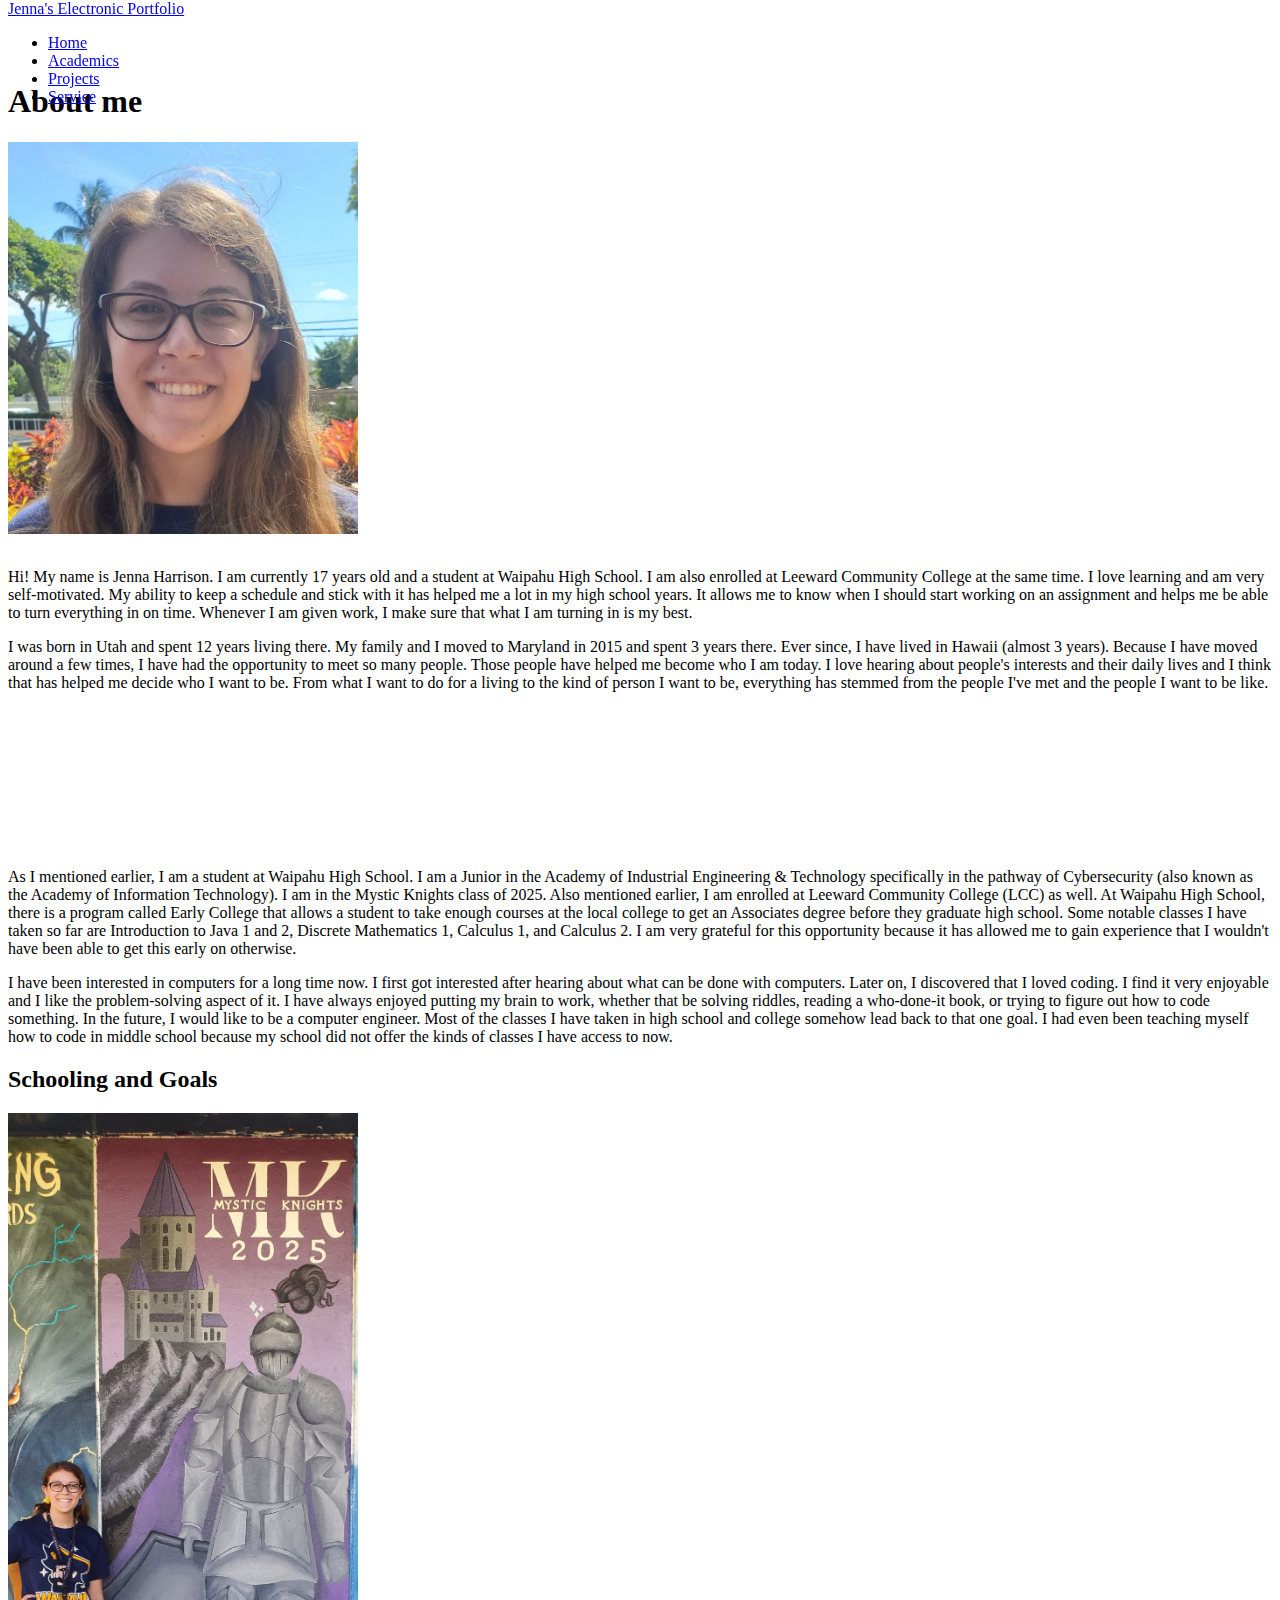
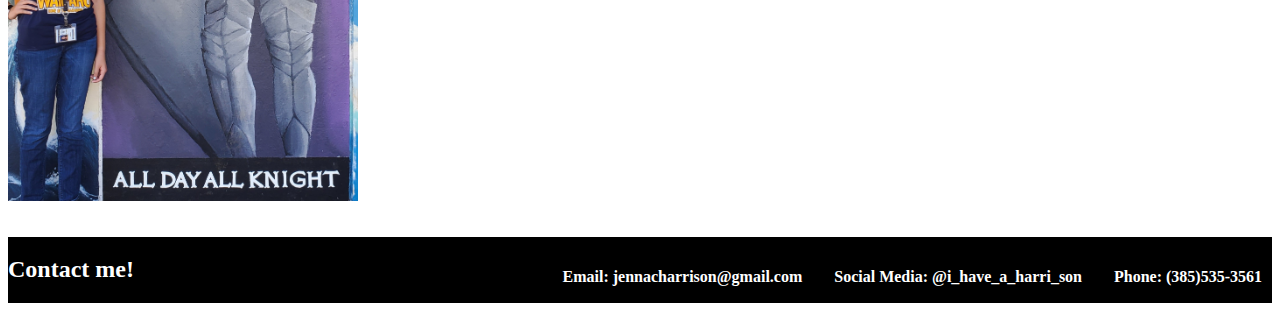
<file: index.html>
<DOCTYPE html>
<html>

   <head>
      <meta charset="utf-8">
      <meta https-equiv="X-US-Compatible" content="IE=edge">
     <meta name="viewport" content="width=device-width, initial-scale=1">

      <link href="https://cdn.jsdelivr.net/npm/bootstrap@5.1.3/dist/css/bootstrap.min.css" rel="stylesheet" integrity="sha384-1BmE4kWBq78iYhFldvKuhfTAU6auU8tT94WrHftjDbrCEXSU1oBoqyl2QvZ6jIW3" crossorigin="anonymous">
      <link rel="stylesheet" href="https://cdn.jsdelivr.net/npm/bootstrap-icons@1.9.1/font/bootstrap-icons.css">
       
      <script src="https://cdn.jsdelivr.net/npm/bootstrap@5.1.3/dist/js/bootstrap.bundle.min.js" integrity="sha384-ka7Sk0Gln4gmtz2MlQnikT1wXgYsOg+OMhuP+IlRH9sENBO0LRn5q+8nbTov4+1p" crossorigin="anonymous"></script>
      
      <title>Jenna Harrison Electronic Portfolio</title>
      <link rel="stylesheet" type="text/css" href="style.css">
   </head>


   <body>
       <div class="container-fluid">
          <div class="row">
             <nav class="navbar navbar-expand navbar-dark bg-dark col-sm-12 headerNav">
                <div class="container-fluid">
                   <!-- Links -->
                   <a class="navbar-brand" href="#">Jenna's Electronic Portfolio</a>
                   <ul class="navbar-nav">
                      <li class="nav-item">
                         <a class="nav-link active" href="index.html">Home</a>
                      </li>
                      <li class="nav-item">
                         <a class="nav-link" href="academics.html">Academics</a>
                      </li>
                      <li class="nav-item">
                         <a class="nav-link" href="projects.html">Projects</a>
                     </li>
                     <li class="nav-item">
                        <a class="nav-link" href="service.html">Service</a>
                     </li>
                 </ul>
             </div>
          </nav>
       <div> <!-- Closes container div -->

       <br><br><br>
       <header>
          <h1>About me</h1>
       </header>
            
   
      <div class="container mt-5">
         <div class="row">
            <div class="col-sm-6">
               <img src="me.jpg" width="350">
            </div> <!-- Closes col div -->

            <div class="col-sm-6">
               <br>
               <p class="imgPadding">Hi! My name is Jenna Harrison. I am  currently 17 years old and a student at Waipahu High School. I am also enrolled at Leeward Community College at the same time. I love learning and am very self-motivated. My ability to keep a schedule and stick with it has helped me a lot in my high school years. It allows me to know when I should start working on an assignment and helps me be able to turn everything in on time. Whenever I am given work, I make sure that what I am turning in is my best.</p>
               <p class="imgPadding">I was born in Utah and spent 12 years living there. My family and I moved to Maryland in 2015 and spent 3 years there. Ever since, I have lived in Hawaii (almost 3 years). Because I have moved around a few times, I have had the opportunity to meet so many people. Those people have helped me become who I am today. I love hearing about people's interests and their daily lives and I think that has helped me decide who I want to be. From what I want to do for a living to the kind of person I want to be, everything has stemmed from the people I've met and the people I want to be like.</p>
            </div> <!-- Closes col div -->
          </div> <!-- Closes row div -->

          <br><br>
          <div class="row imgPadding">
             <div class="col-sm-6">
                <br><br><br><br><br><br>
                <p class="imgPadding">As I mentioned earlier, I am a student at Waipahu High School. I am a Junior in the Academy of Industrial Engineering & Technology specifically in the pathway of Cybersecurity (also known as the Academy of Information Technology). I am in the Mystic Knights class of 2025. Also mentioned earlier, I am enrolled at Leeward Community College (LCC) as well. At Waipahu High School, there is a program called Early College that allows a student to take enough courses at the local college to get an Associates degree before they graduate high school. Some notable classes I have taken so far are Introduction to Java 1 and 2, Discrete Mathematics 1, Calculus 1, and Calculus 2. I am very grateful for this opportunity because it has allowed me to gain experience that I wouldn't have been able to get this early on otherwise.</p>
                <p class="imgPadding">I have been interested in computers for a long time now. I first got interested after hearing about what can be done with computers. Later on, I discovered that I loved coding. I find it very enjoyable and I like the problem-solving aspect of it. I have always enjoyed putting my brain to work, whether that be solving riddles, reading a who-done-it book, or trying to figure out how to code something. In the future, I would like to be a computer engineer. Most of the classes I have taken in high school and college somehow lead back to that one goal. I had even been teaching myself how to code in middle school because my school did not offer the kinds of classes I have access to now.</p>
             </div> <!-- Closes col div -->
             <div class="col-sm-6">
                <h2>Schooling and Goals</h2>
                <img src="mysticKnights.jpg" width="350">
            </div> <!-- Closes col div -->
         </div> <!-- Closes row div -->
      </div> <!-- Closes container div -->
         <br><br>
         <footer>
            <h2 class="whiteH sameLine">Contact me!</h2>
            <h4 class="whiteH sameLine right footerPadding">Email: jennacharrison@gmail.com &nbsp&nbsp&nbsp&nbsp&nbsp&nbsp Social Media: @i_have_a_harri_son &nbsp&nbsp&nbsp&nbsp&nbsp&nbsp Phone: (385)535-3561</h4>
        </footer> 


   </body>
</html>
</file>
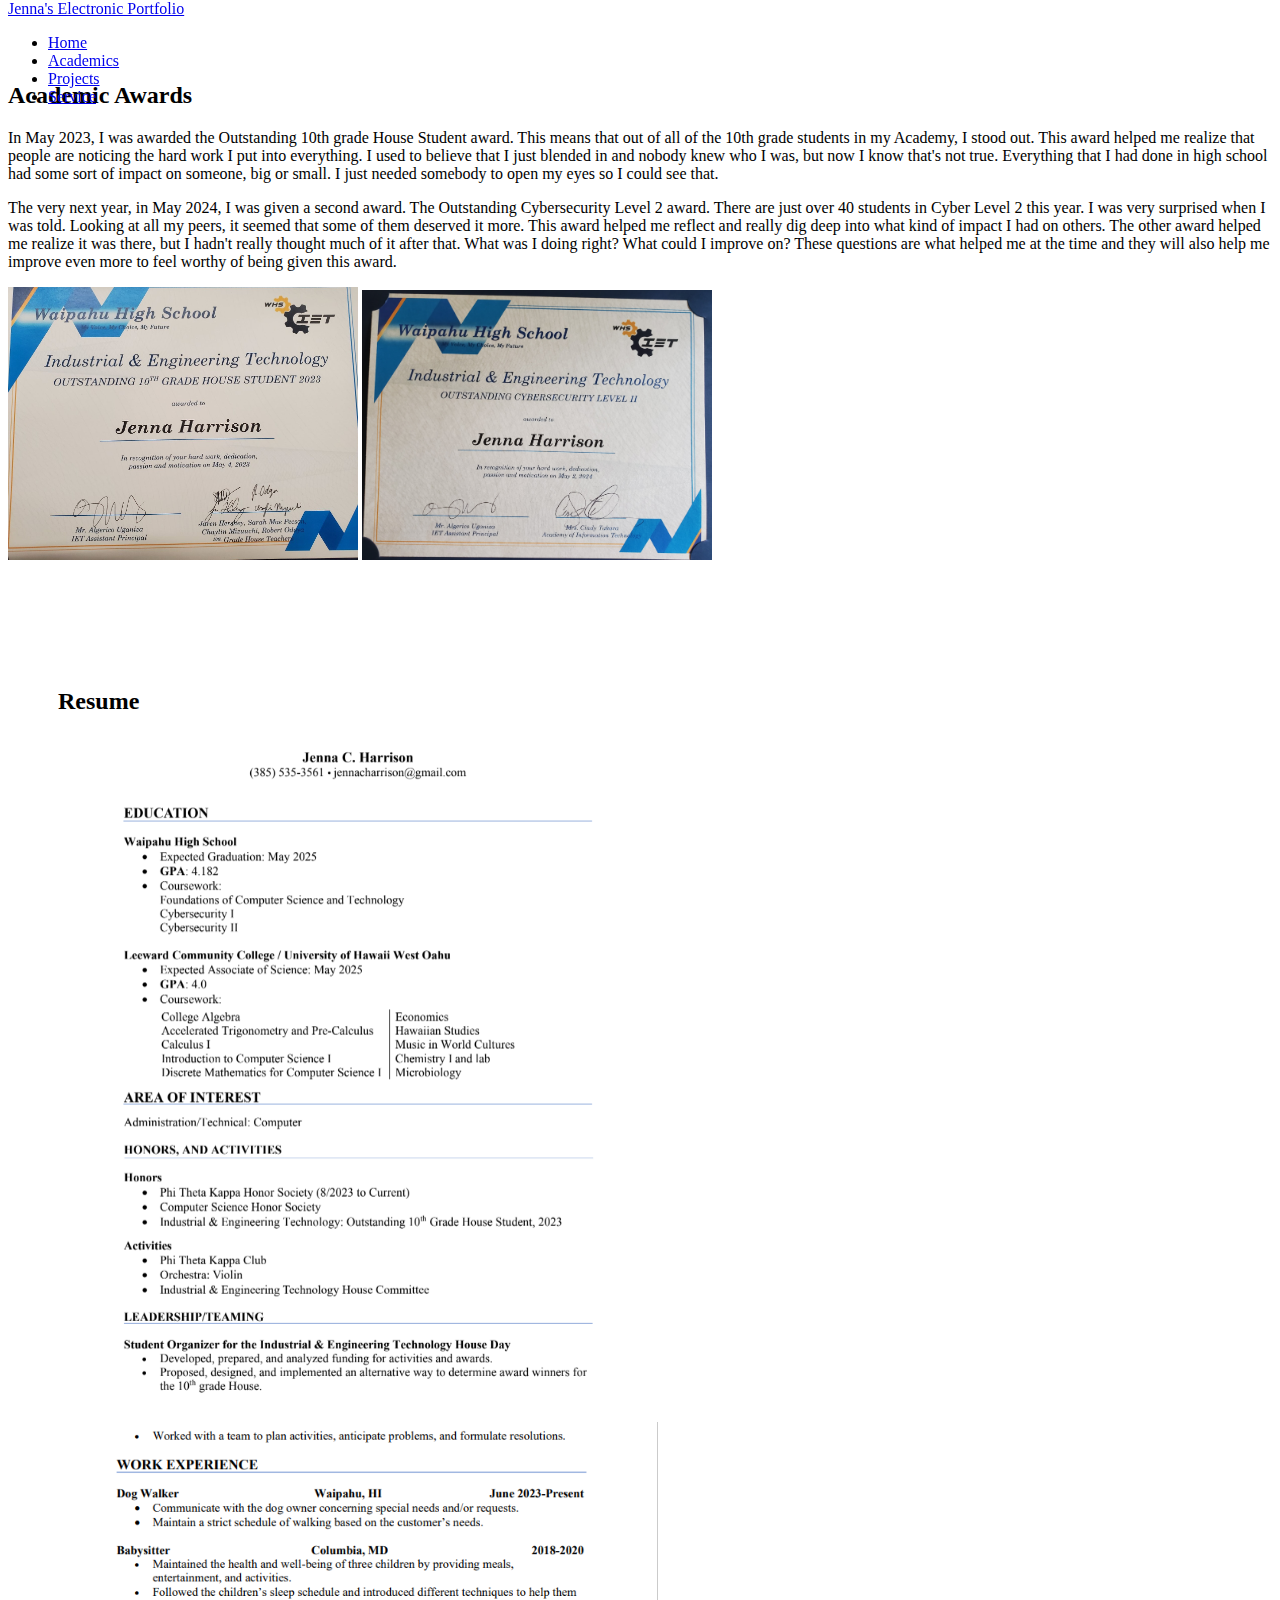
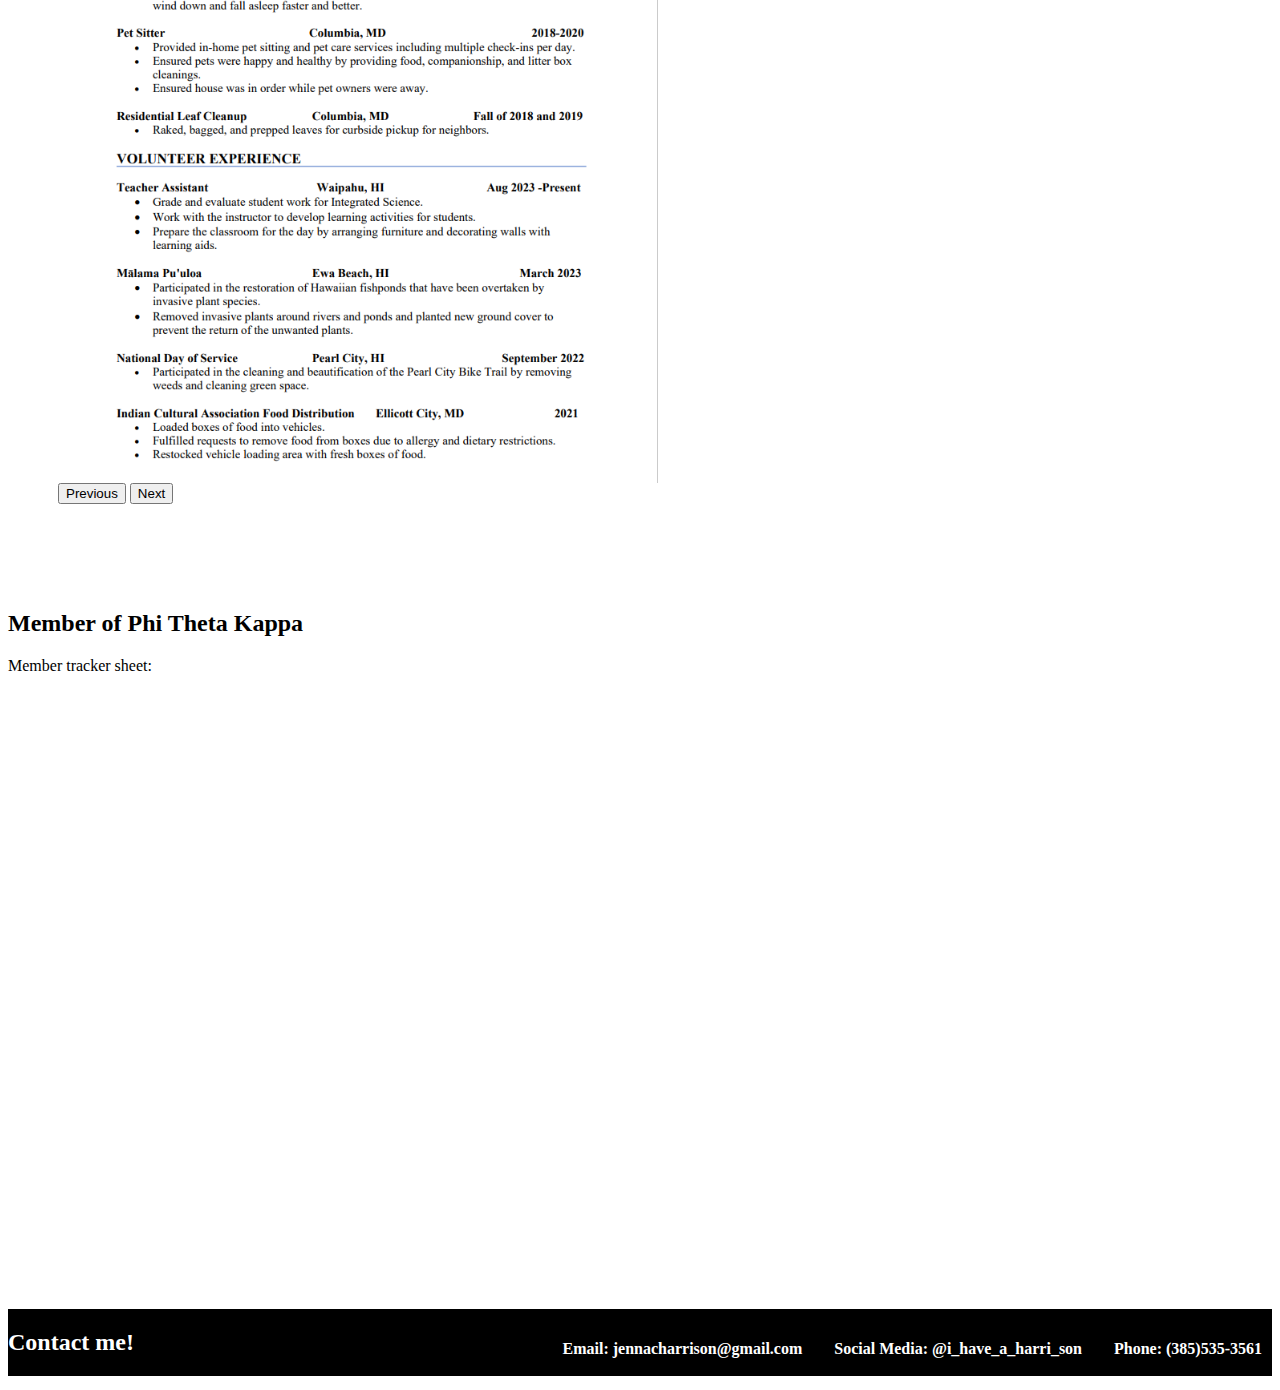
<file: academics.html>
<DOCTYPE html>
<html>

   <head>
      <meta charset="utf-8">
      <meta https-equiv="X-US-Compatible" content="IE=edge">
     <meta name="viewport" content="width=device-width, initial-scale=1">

      <link href="https://cdn.jsdelivr.net/npm/bootstrap@5.1.3/dist/css/bootstrap.min.css" rel="stylesheet" integrity="sha384-1BmE4kWBq78iYhFldvKuhfTAU6auU8tT94WrHftjDbrCEXSU1oBoqyl2QvZ6jIW3" crossorigin="anonymous">
      <link rel="stylesheet" href="https://cdn.jsdelivr.net/npm/bootstrap-icons@1.9.1/font/bootstrap-icons.css">
       
      <script src="https://cdn.jsdelivr.net/npm/bootstrap@5.1.3/dist/js/bootstrap.bundle.min.js" integrity="sha384-ka7Sk0Gln4gmtz2MlQnikT1wXgYsOg+OMhuP+IlRH9sENBO0LRn5q+8nbTov4+1p" crossorigin="anonymous"></script>
      
      <title>Jenna Harrison Electronic Portfolio</title>
      <link rel="stylesheet" type="text/css" href="style.css">
   </head>


   <body>
      
      <div class="container-fluid">
     <div class="row">
            <nav class="navbar navbar-expand navbar-dark bg-dark col-sm-12 headerNav">
                <div class="container-fluid">
                    <!-- Links -->
                    <a class="navbar-brand" href="#">Jenna's Electronic Portfolio</a>
                    <ul class="navbar-nav">
                        <li class="nav-item">
                            <a class="nav-link" href="index.html">Home</a>
                        </li>
                        <li class="nav-item">
                            <a class="nav-link active" href="academics.html">Academics</a>
                        </li>
                        <li class="nav-item">
                            <a class="nav-link" href="projects.html">Projects</a>
                        </li>
                        <li class="nav-item">
                            <a class="nav-link" href="service.html">Service</a>
                        </li>
                    </ul>
                </div>
            </nav>
     </div>

<br><br><br>
        <div class="row">
         <h2>Academic Awards</h2>
           <div class="col-sm-6">
              <p>In May 2023, I was awarded the Outstanding 10th grade House Student award. This means that out of all of the 10th grade students in my Academy, I stood out. This award helped me realize that people are noticing the hard work I put into everything. I used to believe that I just blended in and nobody knew who I was, but now I know that's not true. Everything that I had done in high school had some sort of impact on someone, big or small. I just needed somebody to open my eyes so I could see that.</p>
         <p>The very next year, in May 2024, I was given a second award. The Outstanding Cybersecurity Level 2 award. There are just over 40 students in Cyber Level 2 this year. I was very surprised when I was told. Looking at all my peers, it seemed that some of them deserved it more. This award helped me reflect and really dig deep into what kind of impact I had on others. The other award helped me realize it was there, but I hadn't really thought much of it after that. What was I doing right? What could I improve on? These questions are what helped me at the time and they will also help me improve even more to feel worthy of being given this award.
           </div> <!-- Closes col div -->
           <div class="col-sm-6">
              <img src="houseAward.jpg" width="350">
              <img src="cyberStudent.jpg" width="350">
           </div>
        </div> <!-- Closes row div -->

<br><br><br>
        <div class="row">
           <div class="col-sm-6 spaceBetween">
              <h2>Resume</h2>
              <div id="carouselExampleControls" class="carousel slide" data-bs-ride="carousel">
                 <div class="carousel-inner">
                    <div class="carousel-item active">
                       <img src="resumePt1.png" width="600"></img>
                    </div>
                    <div class="carousel-item">
                       <img src="resumePt2.png" width="600"></img>
                    </div>
                 </div> <!-- Closes carousel inner div -->

                 <button class="carousel-control-prev" type="button" data-bs-target="#carouselExampleControls" data-bs-slide="prev">
                    <span class="carousel-control-prev-icon" aria-hidden="true"></span>
                    <span class="visually-hidden">Previous</span>
                 </button>

                 <button class="carousel-control-next" type="button" data-bs-target="#carouselExampleControls" data-bs-slide="next">
                    <span class="carousel-control-next-icon" aria-hidden="true"></span>
                    <span class="visually-hidden">Next</span>
                 </button>
              </div> <!-- Closes carousel div -->
           </div> <!-- Closes col div -->

           <div class="col-sm-6">
              <br><br>
              <h2>Member of Phi Theta Kappa</h2>
              <p>Member tracker sheet:</p>
              <iframe width="600" height="600" src="https://docs.google.com/spreadsheets/d/1jf5IoLI5VaSXjVklC4NkPfjOkKukyR--8UtC9aNBtFk/edit?usp=sharing" title="Google Sheets" frameborder="0" allow="accelerometer; autoplay; clipboard-write; encrypted-media; gyroscope; picture-in-picture; web-share" allowfullscreen></iframe>
           </div>
        </div>
           
        <br>
        <footer>
             <h2 class="whiteH sameLine">Contact me!</h2>
             <h4 class="whiteH sameLine right footerPadding">Email: jennacharrison@gmail.com &nbsp&nbsp&nbsp&nbsp&nbsp&nbsp Social Media: @i_have_a_harri_son &nbsp&nbsp&nbsp&nbsp&nbsp&nbsp Phone: (385)535-3561</h4>
         </footer>
   </body>

</html>
</file>
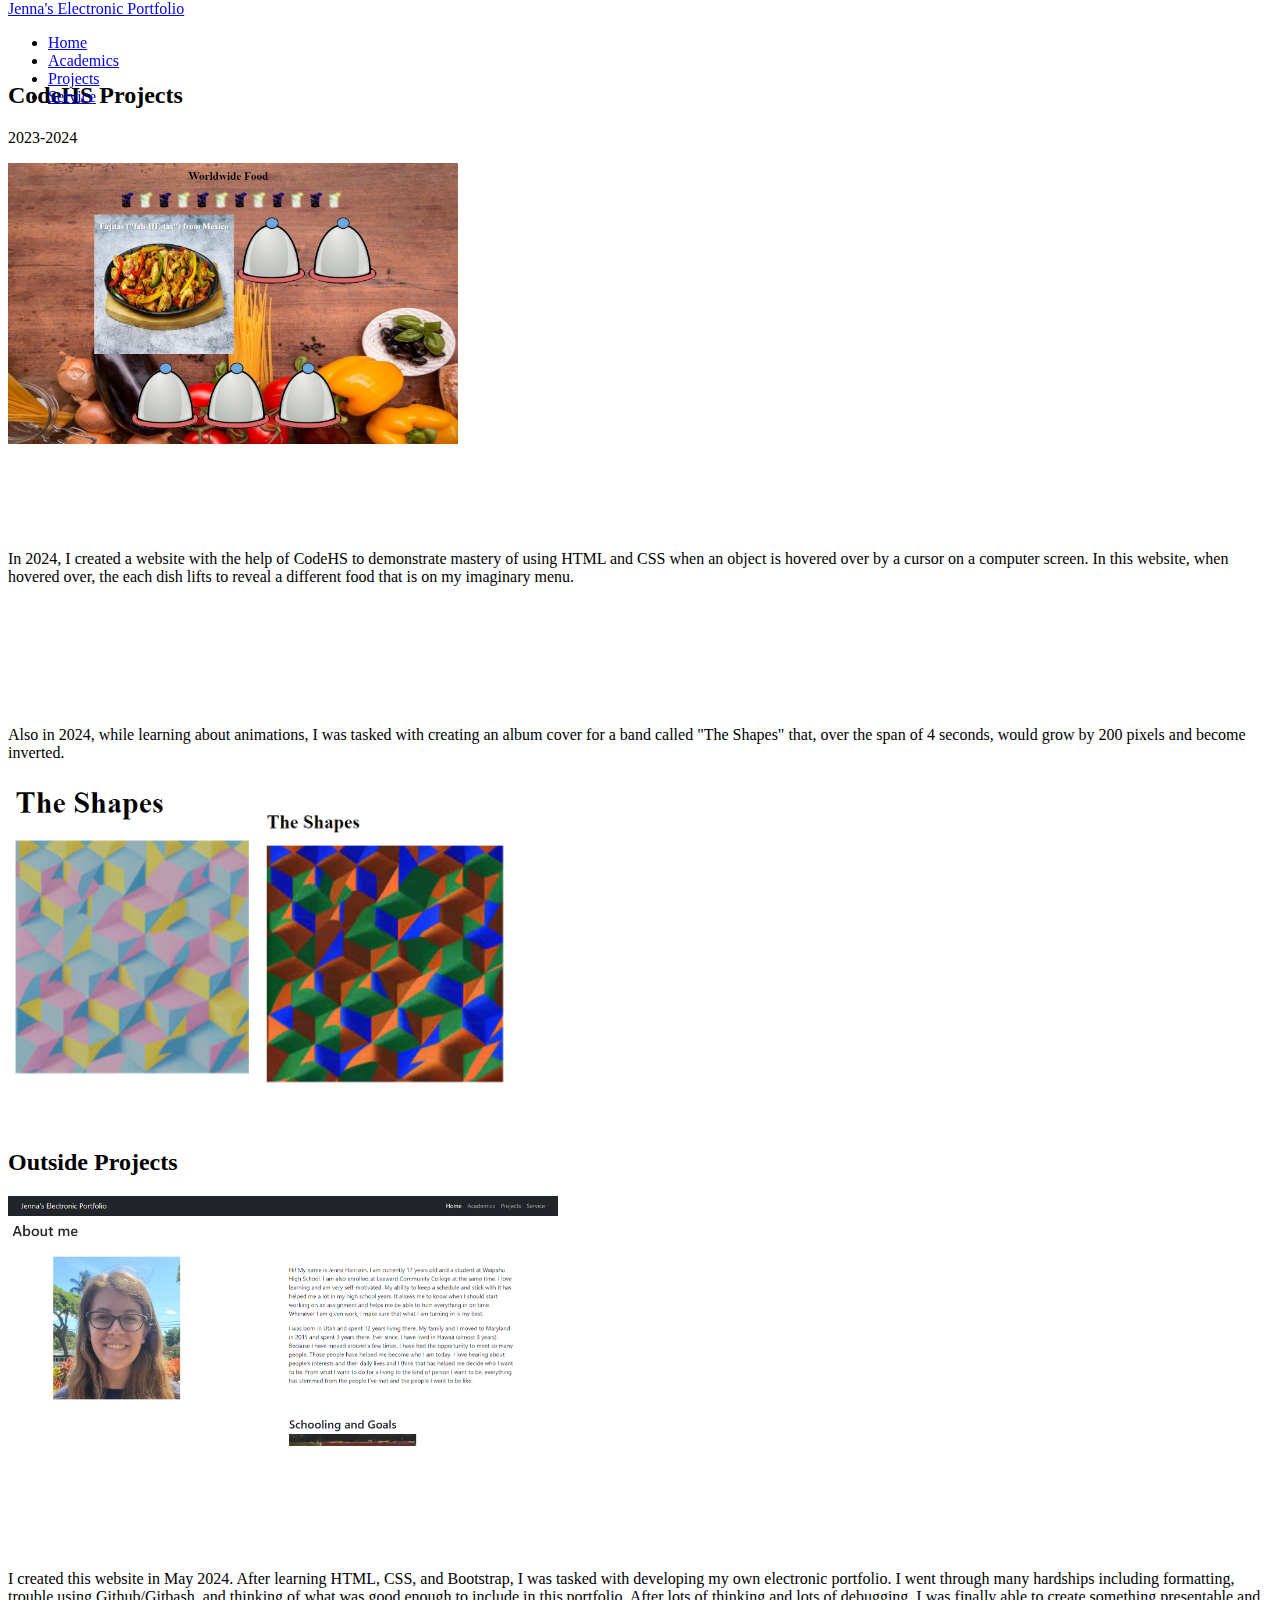
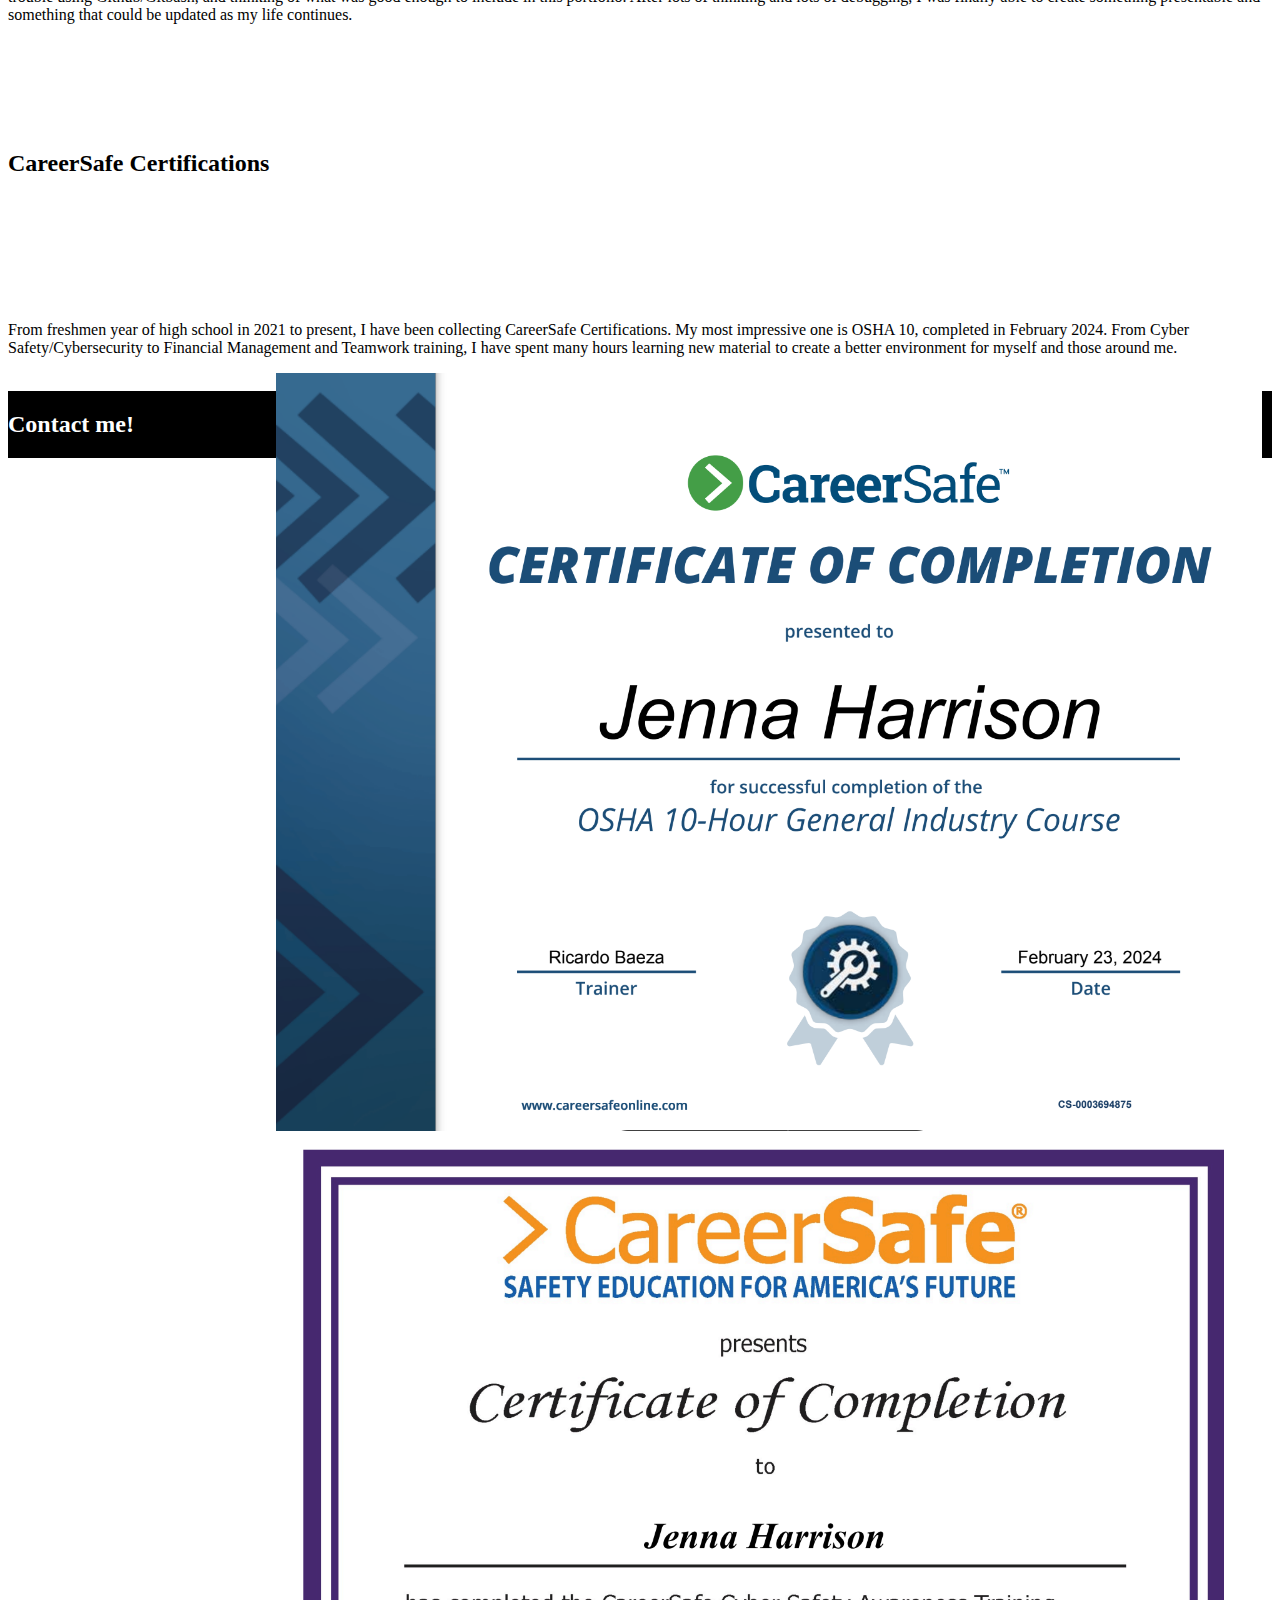
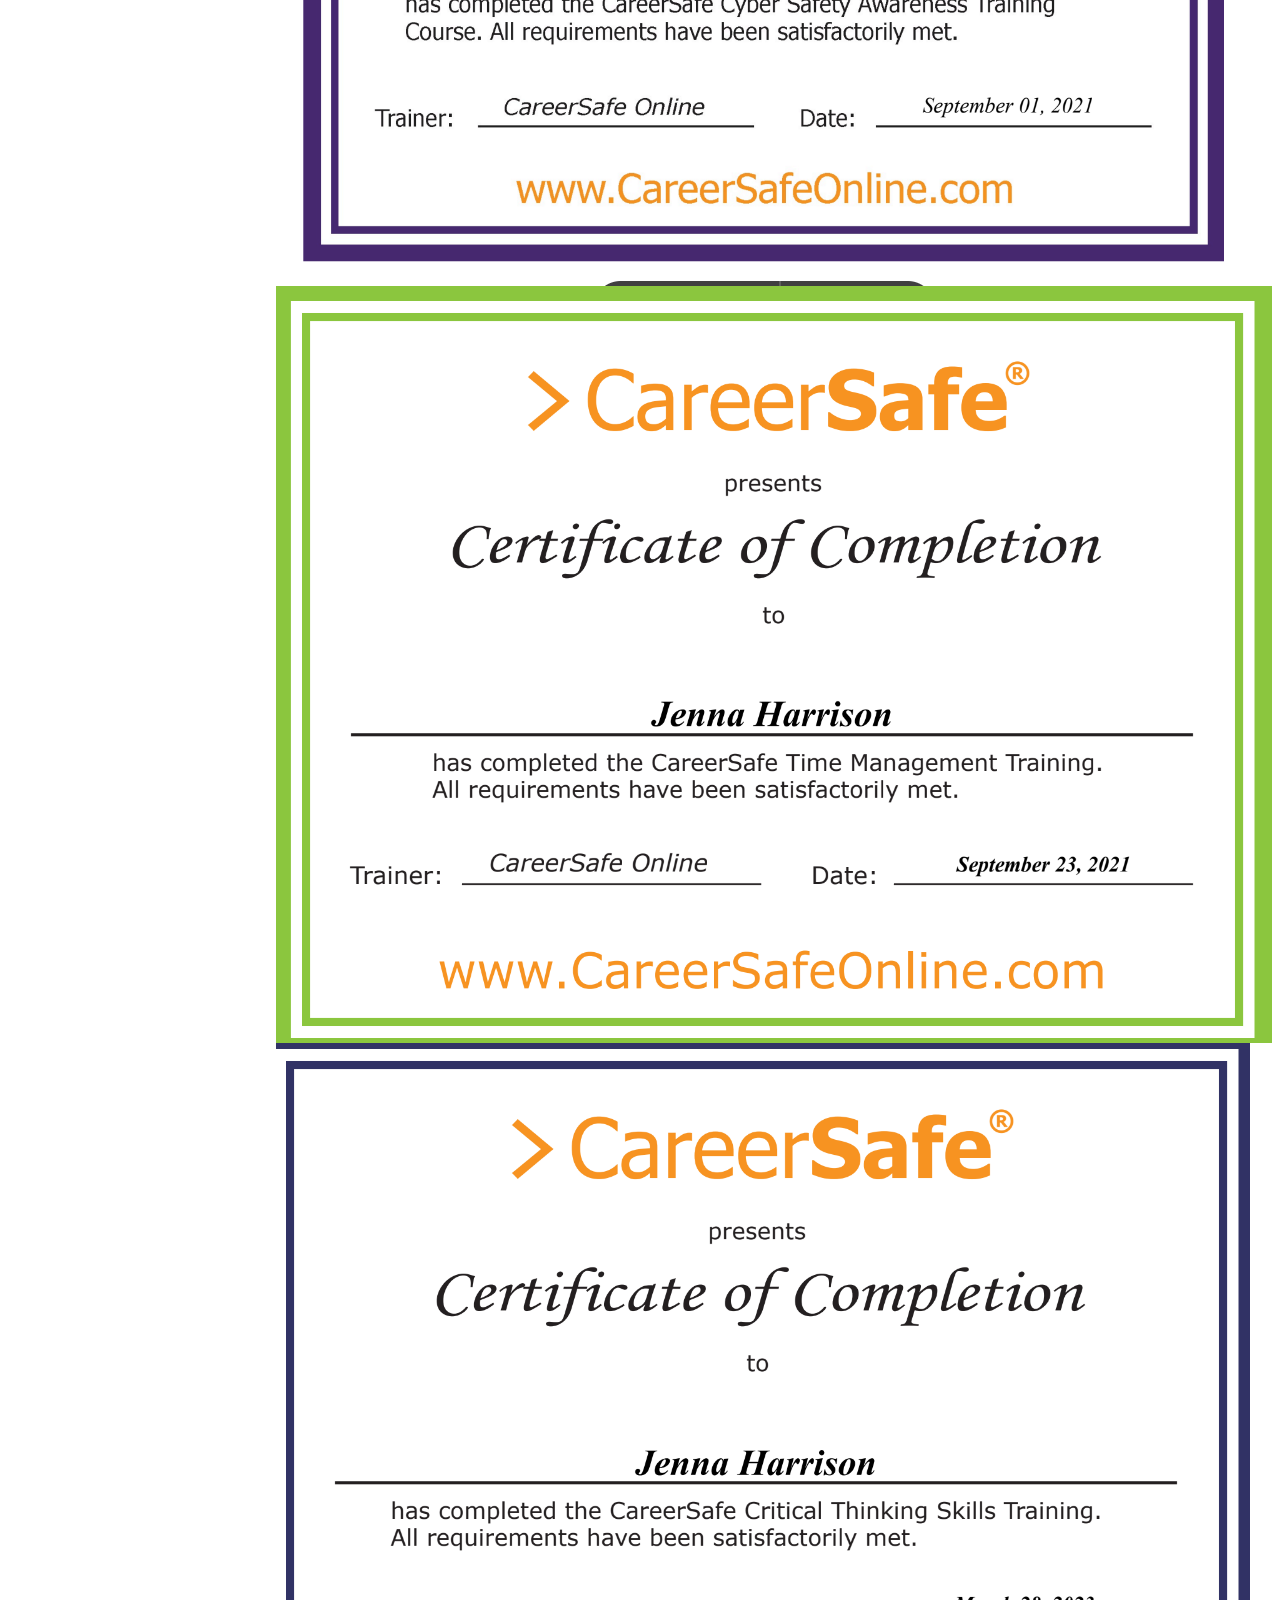
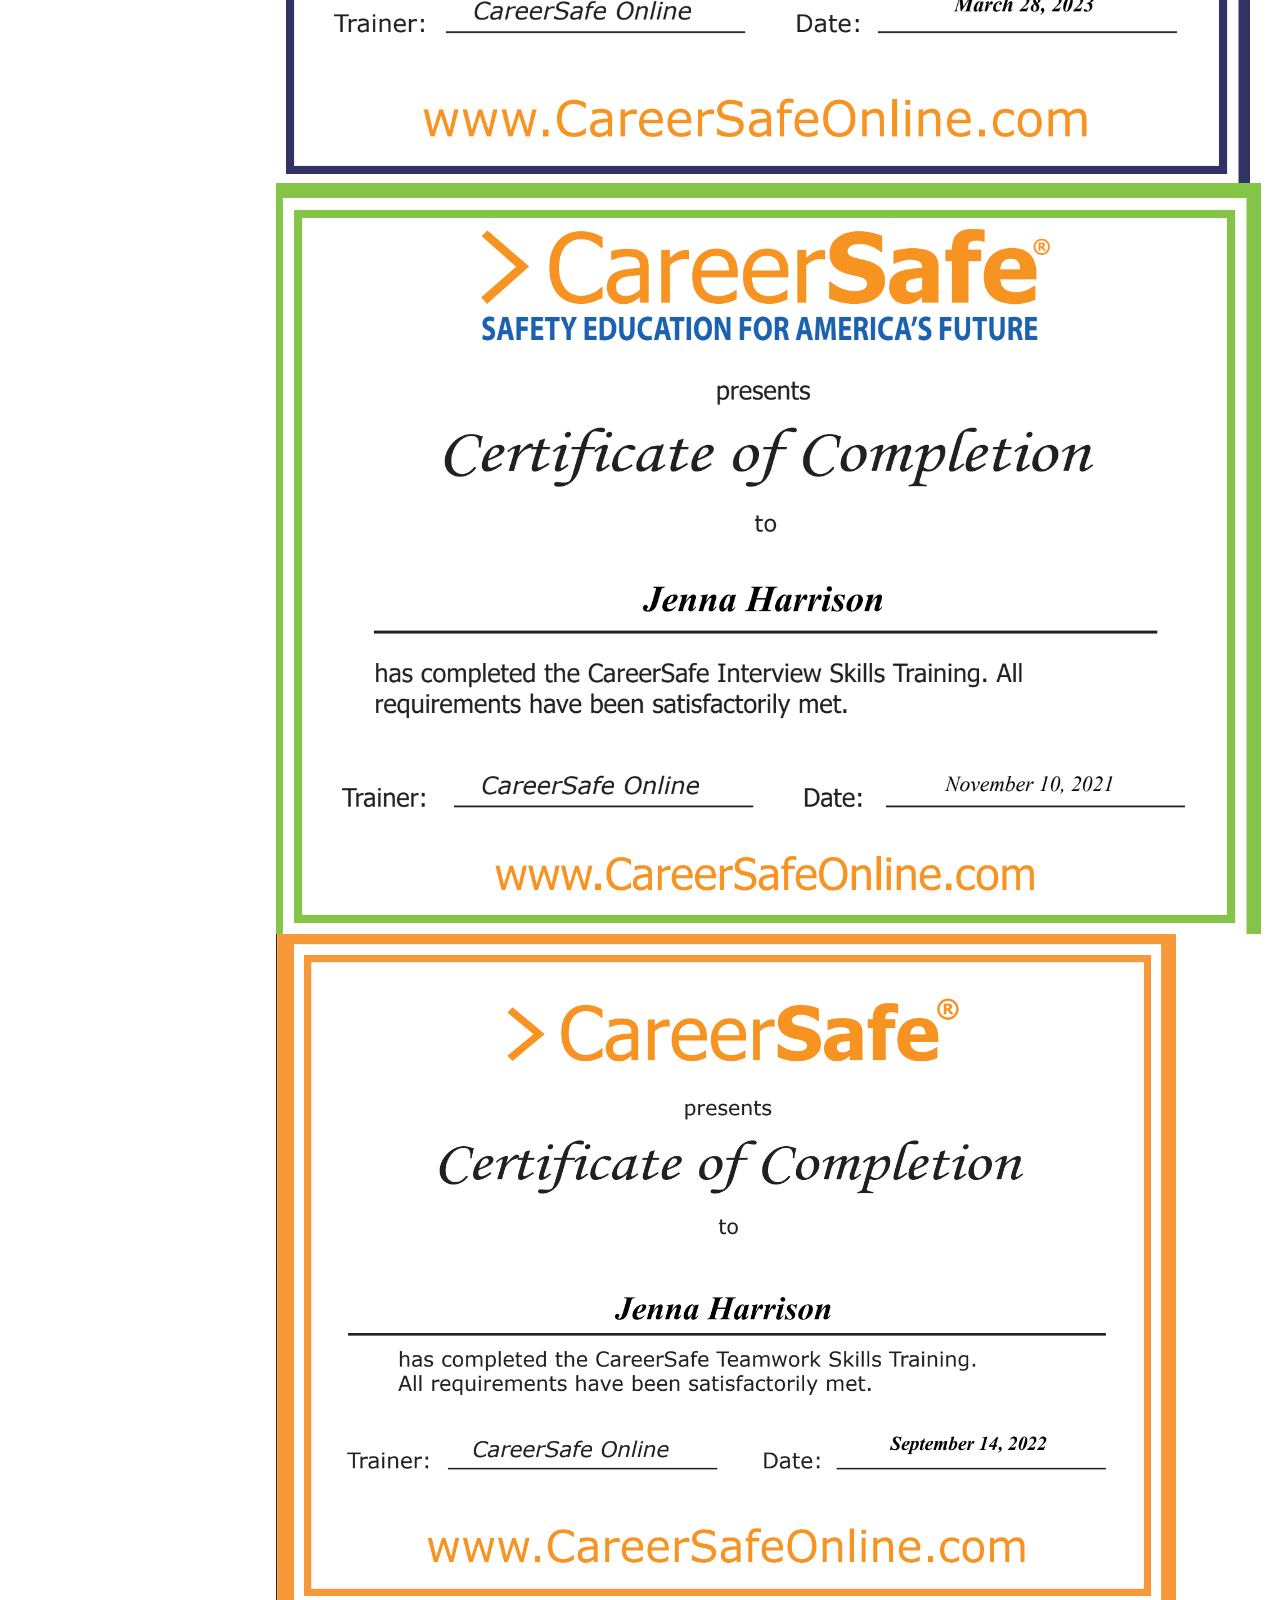
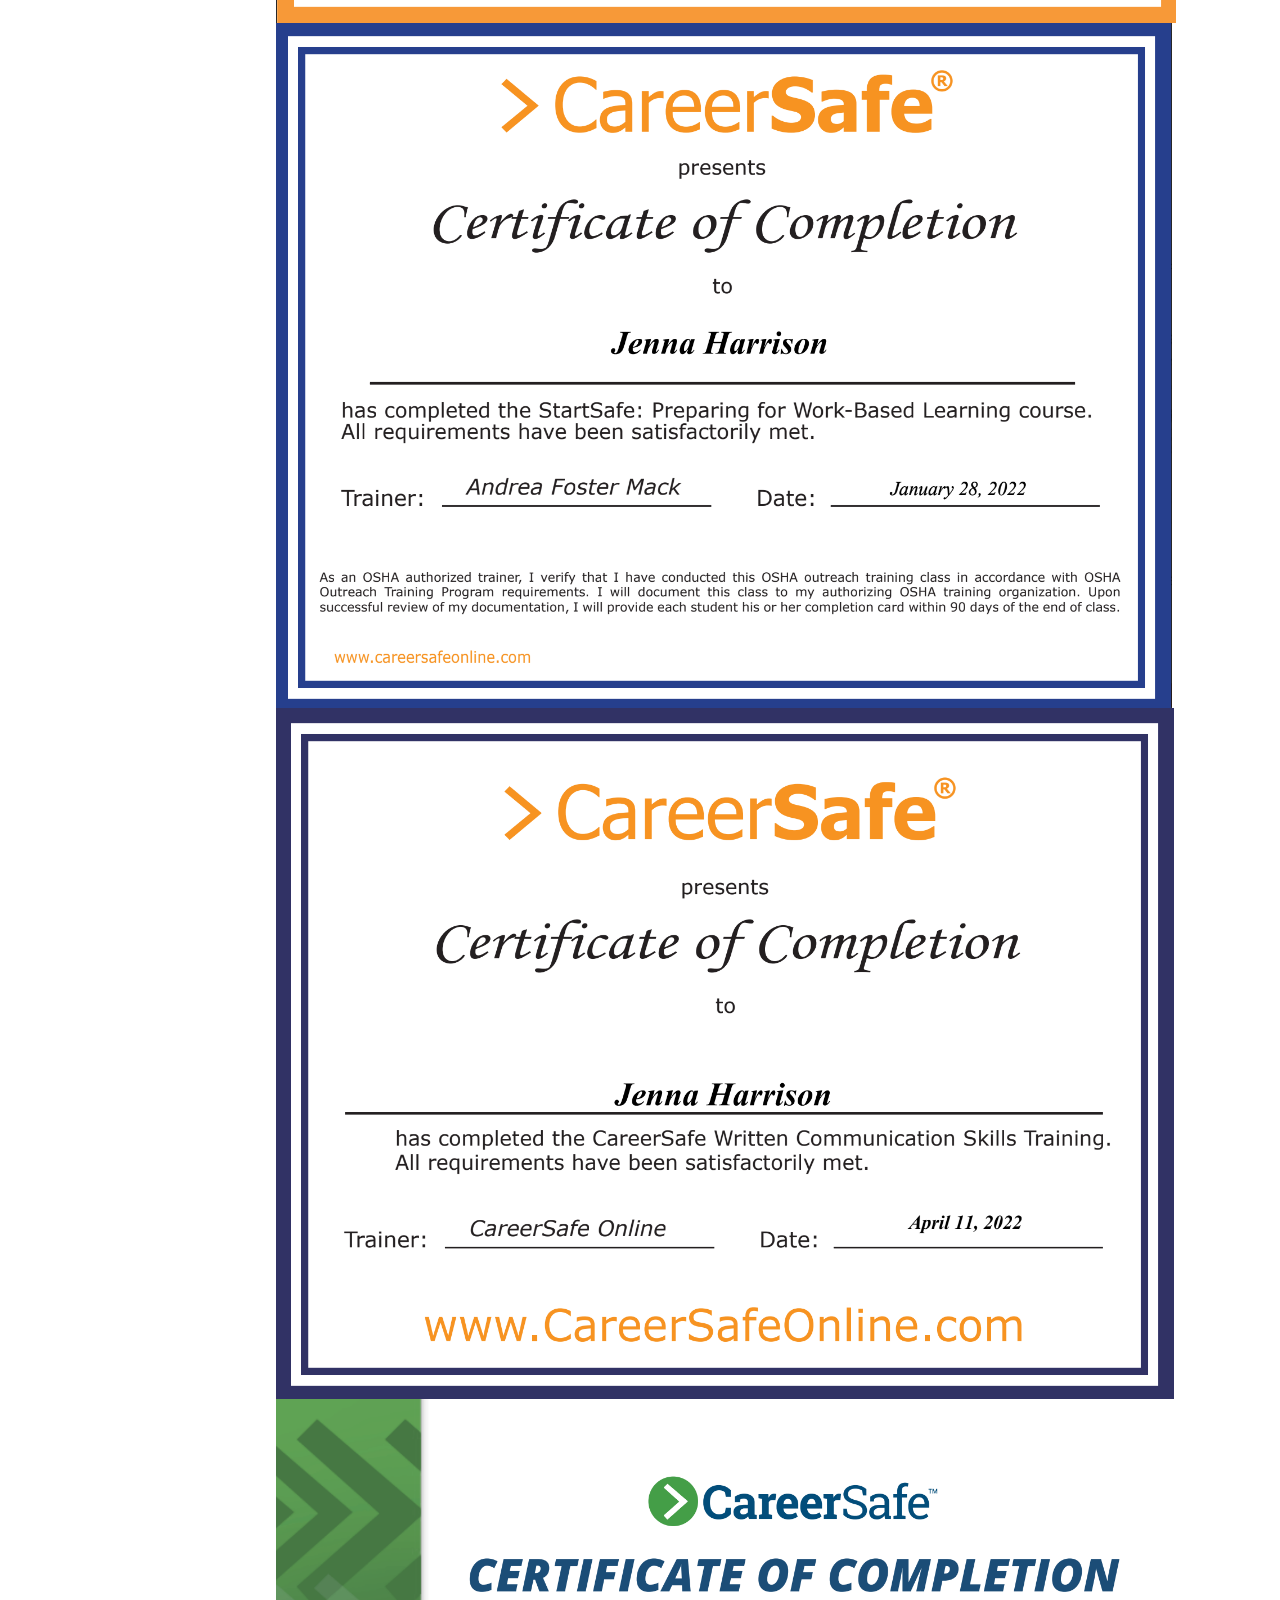
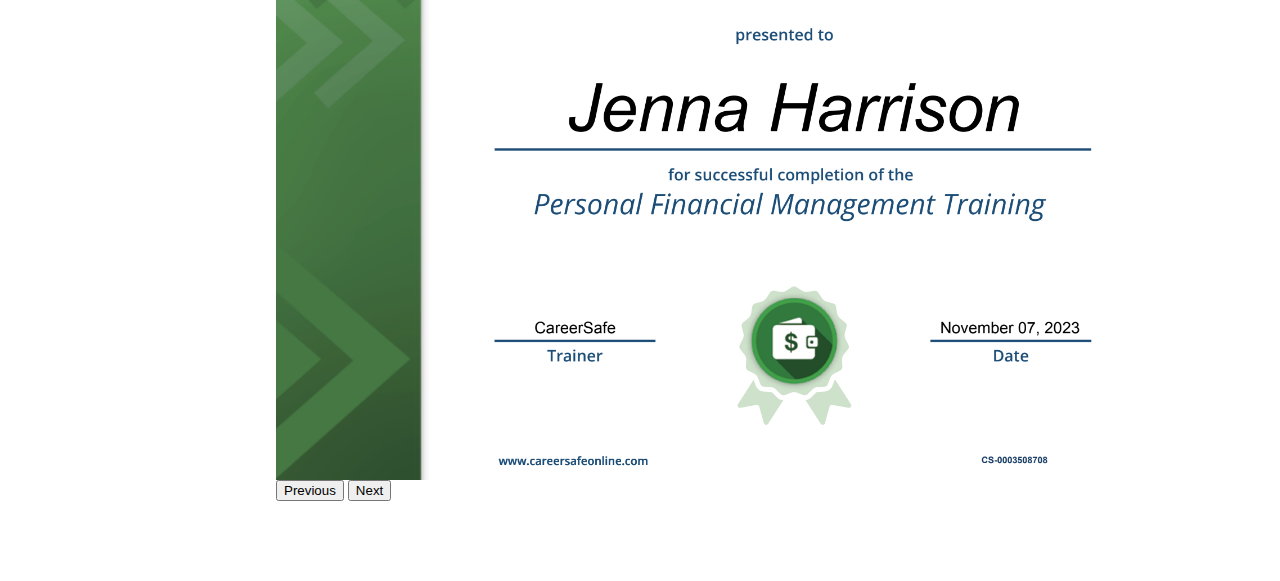
<file: projects.html>
<DOCTYPE html>
<html>

   <head>
      <meta charset="utf-8">
      <meta https-equiv="X-US-Compatible" content="IE=edge">
     <meta name="viewport" content="width=device-width, initial-scale=1">

      <link href="https://cdn.jsdelivr.net/npm/bootstrap@5.1.3/dist/css/bootstrap.min.css" rel="stylesheet" integrity="sha384-1BmE4kWBq78iYhFldvKuhfTAU6auU8tT94WrHftjDbrCEXSU1oBoqyl2QvZ6jIW3" crossorigin="anonymous">
      <link rel="stylesheet" href="https://cdn.jsdelivr.net/npm/bootstrap-icons@1.9.1/font/bootstrap-icons.css">
       
      <script src="https://cdn.jsdelivr.net/npm/bootstrap@5.1.3/dist/js/bootstrap.bundle.min.js" integrity="sha384-ka7Sk0Gln4gmtz2MlQnikT1wXgYsOg+OMhuP+IlRH9sENBO0LRn5q+8nbTov4+1p" crossorigin="anonymous"></script>
      
      <title>Jenna Harrison Electronic Portfolio</title>
      <link rel="stylesheet" type="text/css" href="style.css">
   </head>


   <body>


         <div class="container-fluid">
         <div class="row">
            <nav class="navbar navbar-expand navbar-dark bg-dark col-sm-12 headerNav">
                <div class="container-fluid">
                    <!-- Links -->
                    <a class="navbar-brand" href="#">Jenna's Electronic Portfolio</a>
                    <ul class="navbar-nav">
                        <li class="nav-item">
                            <a class="nav-link" href="index.html">Home</a>
                        </li>
                        <li class="nav-item">
                            <a class="nav-link" href="academics.html">Academics</a>
                        </li>
                        <li class="nav-item">
                            <a class="nav-link active" href="projects.html">Projects</a>
                        </li>
                        <li class="nav-item">
                            <a class="nav-link" href="service.html">Service</a>
                        </li>
                    </ul>
                </div>
            </nav>
     </div>

<br><br><br>
<div class="row">
   <div class="col-sm-6">
      <h2>CodeHS Projects</h2>
      <p>2023-2024</p>
      <img src="WWF.png" width="450">
   </div>
   <div class="col-sm-6">
      <br><br><br><br><br>
      <p class="imgPadding">In 2024, I created a website with the help of CodeHS to demonstrate mastery of using HTML and CSS when an object is hovered over by a cursor on a computer screen. In this website, when hovered over, the each dish lifts to reveal a different food that is on my imaginary menu.</p>
   </div>
</div>
<br>
   <div class="row">
   <div class="col-sm-6">
      <br><br><br><br><br>
      <p class="imgPadding">Also in 2024, while learning about animations, I was tasked with creating an album cover for a band called "The Shapes" that, over the span of 4 seconds, would grow by 200 pixels and become inverted.</p>
   </div>
   <div class="col-sm-6">
      <img src="shapesBefore.png" width="250">
      <img src="shapesAfter.png" width="250">
   </div>
</div>

<br><br>
<div class="row">
   <div class="col-sm-6">
      <h2>Outside Projects</h2>
      <img src="portfolio.png" width="550">
   </div>
   <div class="col-sm-6">
      <br><br><br><br><br><br>
      <p class="imgPadding">I created this website in May 2024. After learning HTML, CSS, and Bootstrap, I was tasked with developing my own electronic portfolio. I went through many hardships including formatting, trouble using Github/Gitbash, and thinking of what was good enough to include in this portfolio. After lots of thinking and lots of debugging, I was finally able to create something presentable and something that could be updated as my life continues.</p>
   </div>
</div>



<br><br><br><br><br>       
<div class="row">
   <h2>CareerSafe Certifications</h2>
   <div class="col-sm-4">
               <br><br><br><br><br><br>
              <p>From freshmen year of high school in 2021 to present, I have been collecting CareerSafe Certifications. My most impressive one is OSHA 10, completed in February 2024. From Cyber Safety/Cybersecurity to Financial Management and Teamwork training, I have spent many hours learning new material to create a better environment for myself and those around me.</p>
           </div> <!-- Closes col div -->
              <div class="col-sm-6">
                 <div id="carouselExampleControls" class="carousel slide right" data-bs-ride="carousel">
                    <div class="carousel-inner right">
                    <div class="carousel-item active">
                       <img src="OSHA10.png" class="d-block w-100" alt="...">
                    </div>
                    <div class="carousel-item">
                       <img src="cyberSafety.png" class="d-block w-100" alt="...">
                    </div>

                    <div class="carousel-item">
                       <img src="timeManagement.png" class="d-block w-100" alt="">
                    </div>

                    <div class="carousel-item">
                       <img src="criticalThinking.png" class="d-block w-100" alt="">
                    </div>

                    <div class="carousel-item">
                       <img src="interviewSkills.png" class="d-block w-100" alt="">
                    </div>

                    <div class="carousel-item">
                       <img src="teamwork.png" class="d-block w-100" alt="">
                    </div>

                    <div class="carousel-item">
                       <img src="workplaceSafety.png" class="d-block w-100" alt="">
                    </div>

                    <div class="carousel-item">
                       <img src="writtenComm.png" class="d-block w-100" alt="">
                    </div>

                    <div class="carousel-item">
                       <img src="financialManagement.png" class="d-block w-100" alt="">
                    </div>
                    <button class="carousel-control-prev" type="button" data-bs-target="#carouselExampleControls" data-bs-slide="prev">
                    <span class="carousel-control-prev-icon" aria-hidden="true"></span>
                    <span class="visually-hidden">Previous</span>
                    </button>

                    <button class="carousel-control-next" type="button" data-bs-target="#carouselExampleControls" data-bs-slide="next">
                    <span class="carousel-control-next-icon" aria-hidden="true"></span>
                    <span class="visually-hidden">Next</span>
                    </button>
                 </div> <!-- Closes carousel inner -->
               </div> <!-- Closes col div -->

        </div> <!-- Closes row div -->



        <br>
        <footer>
           <h2 class="whiteH sameLine">Contact me!</h2>
           <h4 class="whiteH sameLine right footerPadding">Email: jennacharrison@gmail.com &nbsp&nbsp&nbsp&nbsp&nbsp&nbsp Social Media: @i_have_a_harri_son &nbsp&nbsp&nbsp&nbsp&nbsp&nbsp Phone: (385)535-3561</h4>
        </footer>

   </body>

</html>
</file>
<file: style.css>
.carousel {
	width: 600;
}

.caption {
	background-color: black;
}

.imgPadding {
	padding:  30px, 30px, 30px, 30px;
}

.spaceBetween {
	padding: 50px;
}

.wordPadding {
	padding: 0, 0, 20, 0;
}

.headerNav {
	position: fixed;
	top: 0;
	z-index: 1030;
}

footer {
	background-color: black;
}

.whiteH {
	color: white;
}

.sameLine {
	display: inline-block;
}

.right {
	float: right;
}

.footerPadding {
	padding: 10px;
}
</file>
